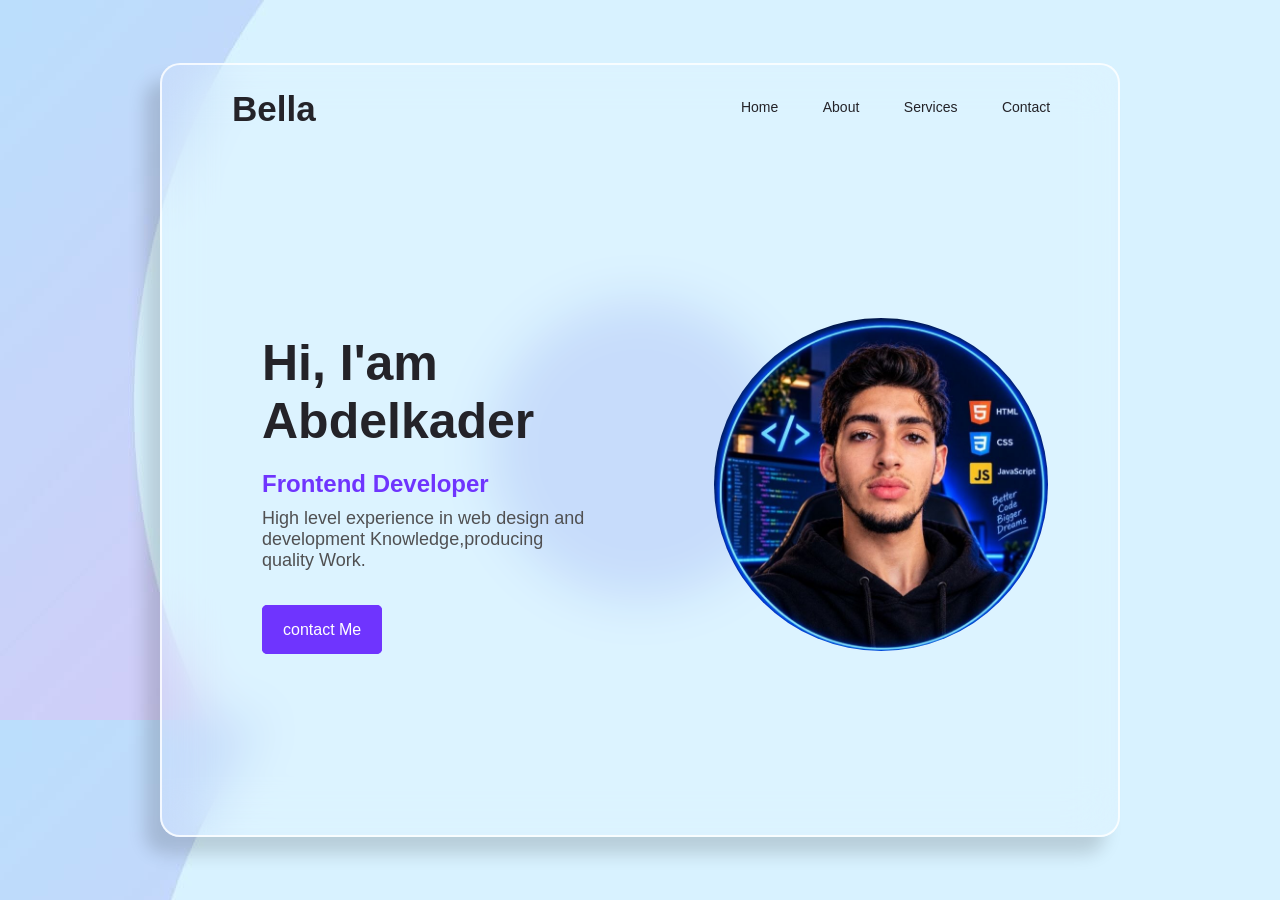
<file: index.html>
<!DOCTYPE html>
<html lang="en">
<head>
    <meta charset="UTF-8">
    <meta name="viewport" content="width=device-width, initial-scale=1.0">
    <title>Abdelkader/Web_development</title>
    <link rel="stylesheet" href="style.css">
</head>
<body>
    <div class="contanier">
        <div class="box">
            <nav>
                <a href="#" class="logo" >Bella</a>
                <ul>
                    <li><a href="#">Home</a></li>
                    <li><a href="#">About</a></li>
                    <li><a href="#">Services</a></li>
                    <li><a href="#">Contact</a></li>
                </ul>

            </nav>

            <div class="contains" >
                <div class="section-1">
                    <h1>Hi, I'am Abdelkader</h1>
                    <h3>Frontend Developer</h3>
                    <p>High level experience in web design and development Knowledge,producing quality Work.</p>
                    <a href="#" class="btn" >contact Me</a>
                </div>
                <div class="section-2">
                    <img src="Abdo.jpg" alt="">
                </div>

            </div>


            <div class="section-3">

            </div>
        </div>
    </div>
    
</body>
</html>
</file>
<file: style.css>
*{
    padding: 0;
    margin: 0;
    box-sizing: border-box;
    font-family: sans-serif;
}
.contanier{
    height: 100vh;
    width: 100%;
    position: relative;
    background: url(back.jpg);
    display: flex;
    justify-content: center;
    align-items: center;
}
.contanier .box{
    height: 86vh;
    width: 75%;
    padding: 0 20px;
    background-color: rgba(255, 255, 255, 0.1);
    z-index: 10;
    border: 2px solid rgba(255, 255, 255, 0.8);
    border-radius: 20px;
    display: flex;
    backdrop-filter: blur(25px);
    box-shadow: -15px 17px 17px rgba(10, 10, 10, 0.15);
}
.contanier::after{
    content: '';
    position: absolute;
    height: 300px;
    width: 300px;
    background: #c1d9fb;
    transform: translate(490px,150px,);
    border-radius: 50%;
}
.contanier .box nav{
    height: 7%;
    width: 95%;
    position: absolute;
    display: flex;
    align-items: center;
    justify-content: space-between;
    margin: 15px auto;
    padding: 20px;
}
.contanier .box nav ul li{
    display: inline-block;
    padding: 0 20px;
}
.contanier .box nav ul li a{
    text-decoration: none;
    font-size: 14px;
    color: #242329;
}
.contanier .box nav ul li a:hover{
    color: #7c8bd1;
}
nav .logo{
    font-size: 35px;
    color: #242329;
    font-weight: bold;
    margin-top: 5px;
    margin-left: 30px;
    text-decoration: none;
}
.contanier .box .contains{
    position: relative;
    display: flex;
    justify-content: space-between;
    align-items: center;
    width: 100%;
    margin-top: 8%;
    margin-left: 80px;
}
.contanier .box .contains .section-1{
    position: relative;
    width: 40%;
}
.contains .section-1 h1{
    margin-bottom: 20px;
    font-size: 50px;
    font-weight: bold;
    color: #242329;
}
.contains .section-1 h3{
    font-size: 24px;
    color: #6f34fe;
    margin-bottom: 10px;
}
.contains .section-1 p{
    font-size: 18px;
    color: #505052;
    margin-bottom: 50px;
}
.contains .section-1 .btn{
    padding: 15px 20px;
    background-color: #6f34fe;
    border: 1px solid #6f34fe;
    color: #fff;
    border-radius: 5px;
    font-weight: 500;
    text-decoration: none;
    transition: 0.3s;
}
.contains .section-1 .btn:hover{
    background-color: #fff;
    color: #6f34fe;
}
.contains .section-2{
    width: 40%;
    margin-right: 50px;
}
.contains .section-2 img{
    width: 100%;
    border-radius: 50%;
}
</file>
